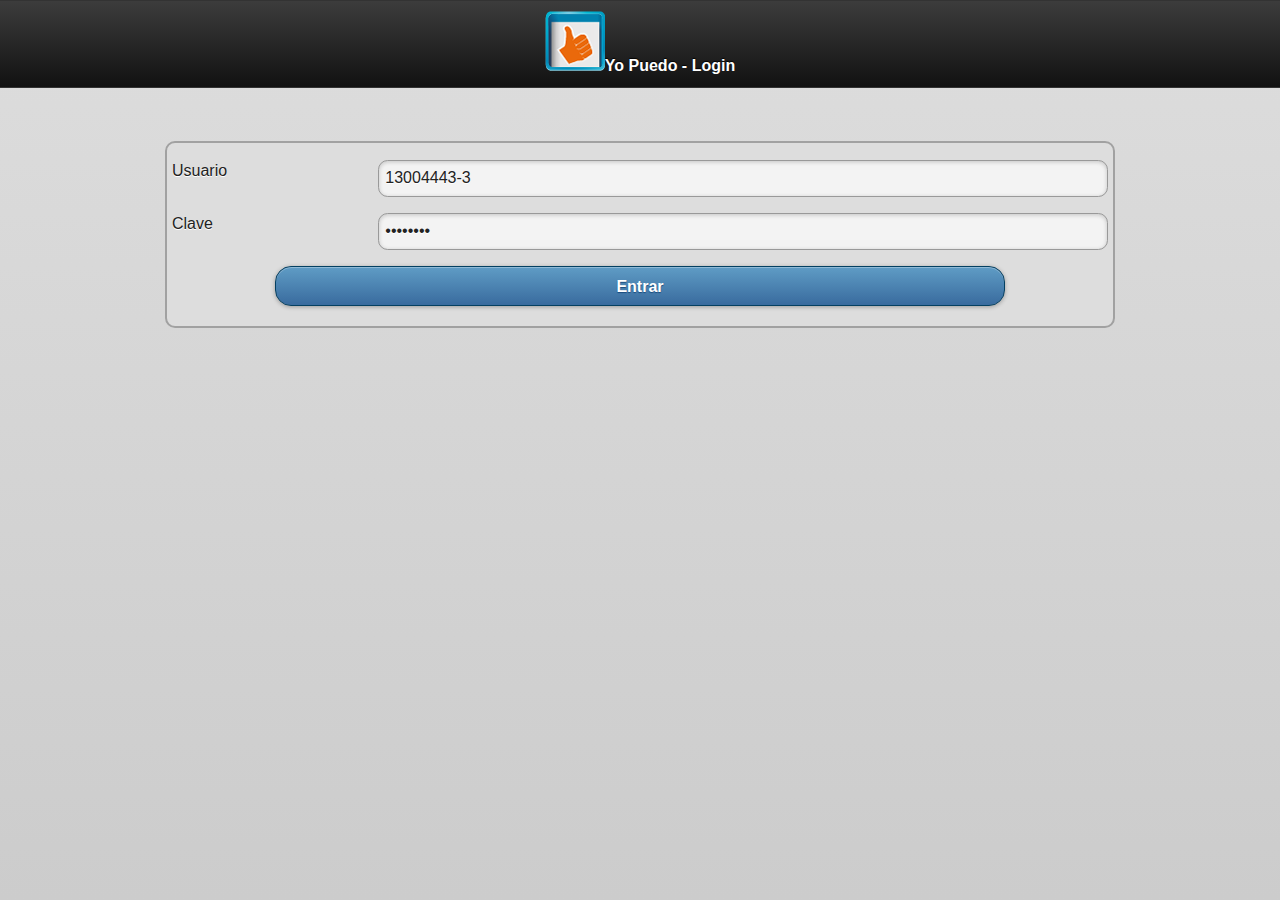
<file: YoPuedo/www/index.html>
<!DOCTYPE html> 
<html lang="es">
	<head>
		<meta name="viewport" content="width=device-width, initial-scale=1">
		<meta charset="iso-8859-1"/>
		<title>Yo Puedo</title>
		<link rel="stylesheet" type="text/css" href="jquery-mobile/jquery.mobile-1.2.0.min.css"/>
		<link rel="stylesheet" type="text/css" href="jquery-mobile/jquery.mobile.simpledialog.min.css"/>
		<link rel="stylesheet" type="text/css" href="jquery-mobile/app.css"/>
		<script src="jquery-mobile/jquery-1.8.3.min.js"></script>
		<script src="jquery-mobile/jquery.mobile-1.2.0.min.js"></script>
		<script src="jquery-mobile/jquery.validate.min.js"></script>
        <script src="jquery-mobile/jquery.mobile.simpledialog2.min.js"></script>
		<script src="jquery-mobile/messages_es.js"></script>		
		<script src="js/generales.js"></script>
		<script src="js/login.js"></script>
	</head> 
	<body>
		<div data-role="page" id="login" data-theme="b">
			<div data-role="header">
				<h2 title="Yo Puedo - Login"><img src="icon.png">Yo Puedo - Login</h2>
			</div>
			<div class="ui-content" data-role="content" id="contenido">
				<form method="post" id="formLogin" name="formLogin">	
					<div id="divlogin">
				        <div data-role="fieldcontain">
				        	<label for="rutPer">Usuario</label>
		 					<input type="text" id="rutPer" name="rutPer" value="13004443-3"/>
						</div>
						<div data-role="fieldcontain">
							<label for="clave">Clave</label>
							<input type="password" id="clave" name="clave" value="13004443"/>
						</div>
						 <div data-role="fieldcontain" style="text-align:center;">
						 	<input type="submit" value="Entrar"/>
						 </div>				
					</div>
				</form>
			</div>
		</div>		
	</body>
</html>
</file>
<file: YoPuedo/www/jquery-mobile/app.css>
/* CSS Document redefine label de error */
label.error { 
	float:inherit; 
	color: red; 
	padding-top: .5em; 
	vertical-align: top; 
	font-weight:bold
}

.center {
	margin:auto;
	width:70%;
}

#divparam {
	margin:0% 0% 0% 0%;
	border:2px solid #a1a1a1;
	background:#eeeeee;
	padding:5px 5px;
	border-radius:5px;
	moz-border-radius:5px;
}

#divparam #barra #be {
	padding:5px 5px;
}

#divlogin {
	margin:3% 12% 5% 12%;
	border:2px solid #a1a1a1;
	padding:1px 5px;
	background:#dddddd;
	border-radius:10px;-
	moz-border-radius:10px;
}
.inline-form { }
			
.inline-form .wrapper {
	float: left;
	width: 100%;
}
			
.inline-form .wrapper .content {
	margin: 0 75px 0 290px;
}
			
.inline-form .left {
	float: left;
	width: 92px;
	margin-left: -100%;
}
			
.inline-form .text {
  padding-top: 0.7em;
  padding-bottom: 0.7em;
  display: block;
  font-size: 17px;
}
			
.inline-form .right {
	float: left;
	width: 75px;
	margin-left: -75px; 
}
			
.inline-form .footer{
	clear: left;
}
</file>
